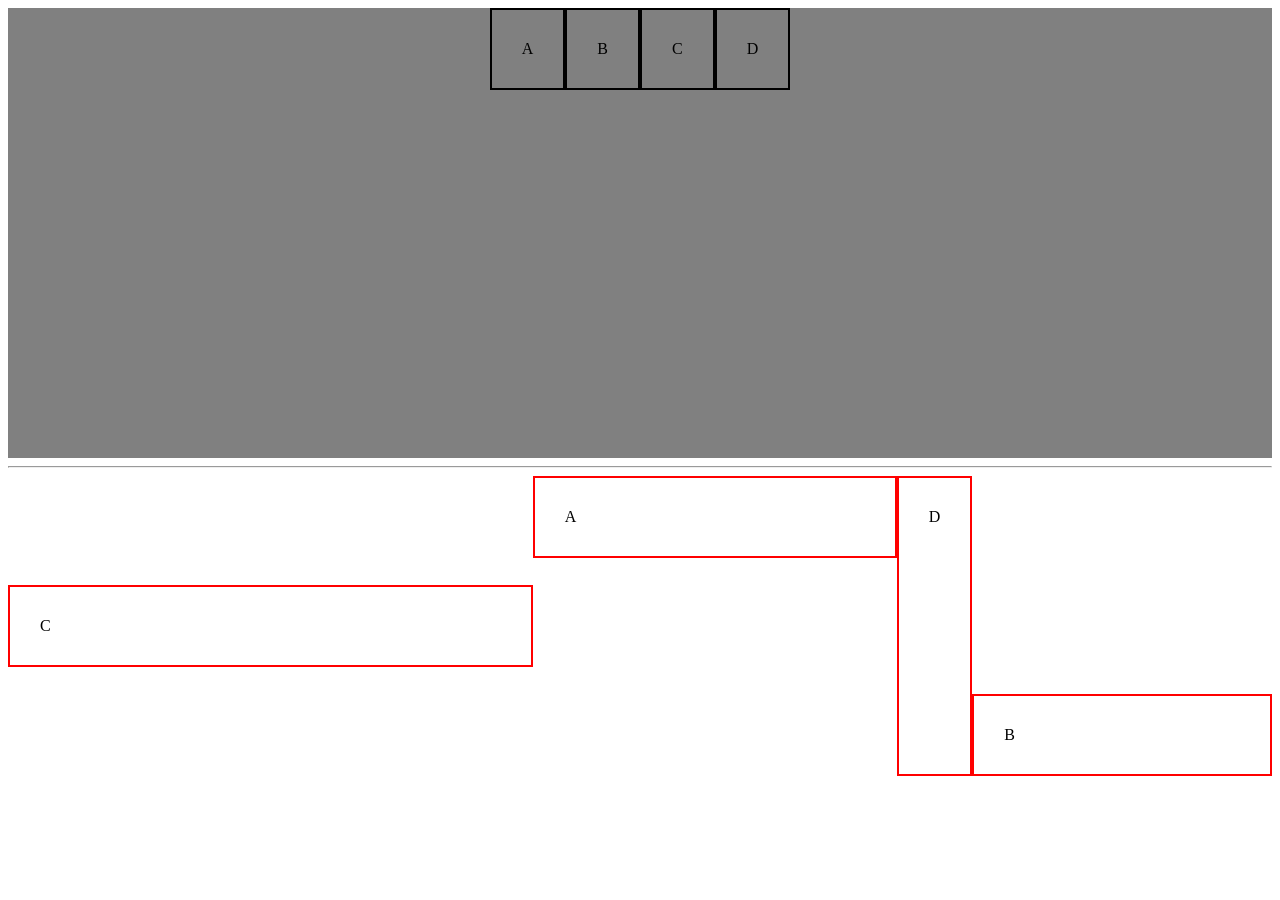
<file: skbbl2/flex.html>
<!DOCTYPE html>
<html lang="en">
<head>
    <meta charset="UTF-8">
    <meta name="viewport" content="width=device-width, initial-scale=1.0">
    <title>Document</title>
    <link rel="stylesheet" href="flex.css">
</head>
<body>
    <div class="con">
        <div class="box">A</div>
        <div class="box">B</div>
        <div class="box">C</div>
        <div class="box">D</div>
    </div>
    <hr>
    <div class="child">
        <div class="box1 a">A</div>
        <div class="box1 b">B</div>
        <div class="box1 c">C</div>
        <div class="box1 d">D</div>
    </div>
    
</body>
</html>
</file>
<file: skbbl2/flex.css>
.box{border: 2px solid black; padding: 30px;}
.con{background: grey;
    display: flex;
    flex-direction: row;
    flex-wrap: wrap;
    justify-content: center;
    height: 450px;
    align-items: start;
}

.box1
{
    border: 2px solid red;
    padding: 30px;
}
.child
{
    display: flex; height: 300px;
}
.a{flex-basis: 300px; align-self: start;order: 2;}
.b{flex-grow: 1; align-self: end;order: 4;}
.c{flex-grow: 2; align-self: center;order: 1;}
.d{order: 3;}
</file>
